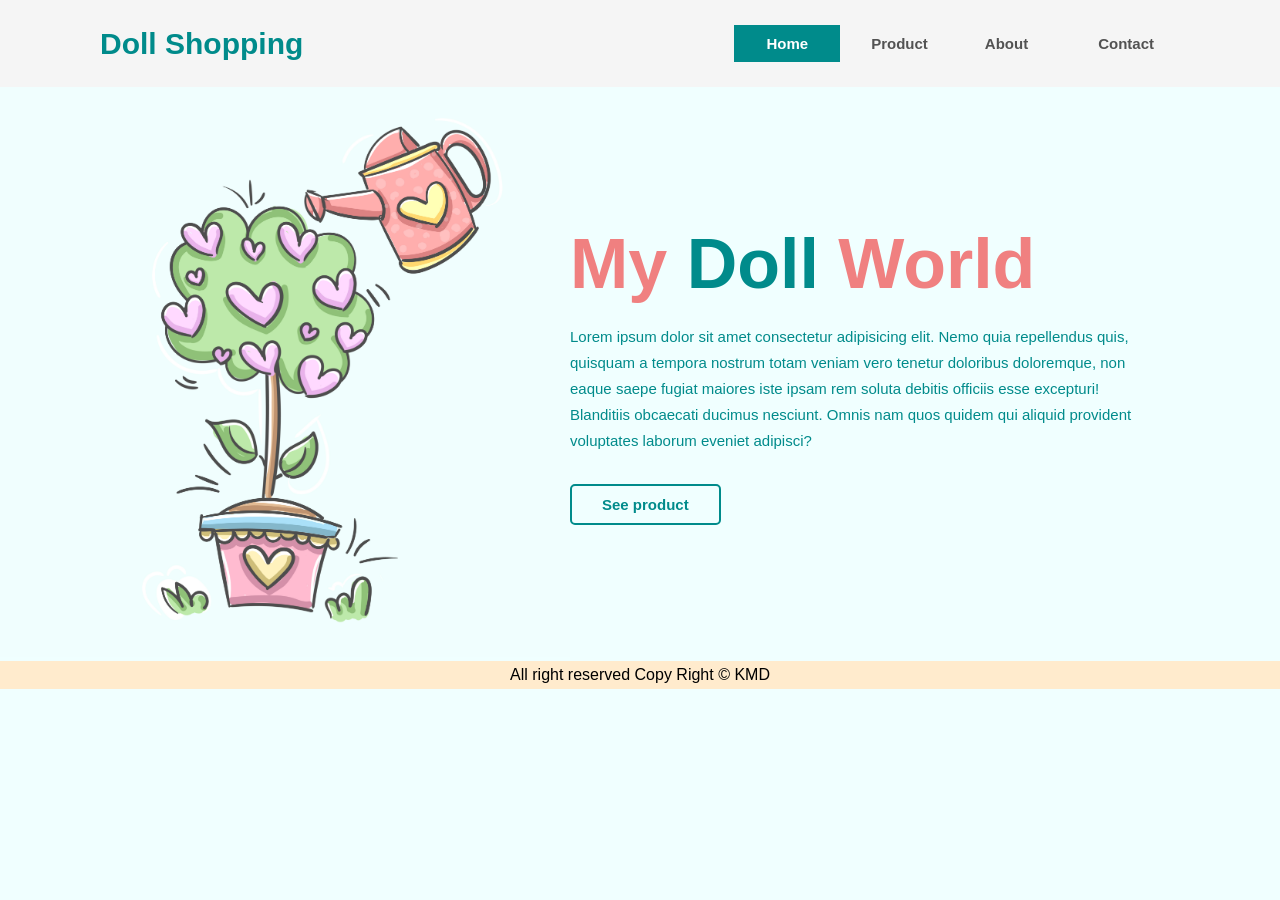
<file: Image/DShop-main/index.html>
<!DOCTYPE html>
<html lang="en">
<head>
    <meta charset="UTF-8">
    <meta name="viewport" content="width=device-width, initial-scale=1.0">
    <link rel="stylesheet" href="index.css">
    <title>Website learning With KMD</title>
</head>
<body>
    <section class="mycontainer">
        <!-- Start Nav  -->
        <nav class="navbar">
            <a href="#" class="logo">
                Doll Shopping
            </a>
            <ul class="links" type="none">
                <a href="index.html"><li class="link contact">Home</li></a>
                <a href="product.html"><li class="link">Product</li></a>
                <a href="about.html"><li class="link">About</li></a>
                <a href="contact.html"><li class="link">Contact</li></a>
            </ul>
        </nav>
        <!-- End Nav  -->
        <!-- This is Contact Section  -->
        <div class="home">
            <div class="left">
                <!-- need insert image code -->
                 <img src="image/home.jpg" alt="">
            </div>
            <div class="right">
                <h1 class="maintitle">
                    My <span>Doll</span> World
                </h1>
                <p>
                    Lorem ipsum dolor sit amet consectetur adipisicing elit. Nemo quia repellendus quis, quisquam a tempora nostrum totam veniam vero tenetur doloribus doloremque, non eaque saepe fugiat maiores iste ipsam rem soluta debitis officiis esse excepturi! Blanditiis obcaecati ducimus nesciunt. Omnis nam quos quidem qui aliquid provident voluptates laborum eveniet adipisci?
                </p>
                <a href="product.html" class="btn">
                    See product
                </a>
            </div>
        </div>
        <!-- End Contact section  -->
    </section>
    <footer>
        All right reserved Copy Right &copy; KMD
    </footer>
    
</body>
</html>
</file>
<file: Image/DShop-main/index.css>
*{
    margin: 0;
    padding: 0;
    box-sizing: border-box;
}

::-webkit-scrollbar{ 
    width: 0;
}

::selection{
    color: white;
    background-color: plum;
}

body{
    background-color: azure;
}

/* Navbar */

.navbar {
    margin: auto;
    padding: 25px 100px;
    display: flex;
    align-items: center;
    justify-content: space-between;
    background-color: whitesmoke;
    font-family: 'Raleway',sans-serif;
}

a {

text-decoration: none;

color: darkcyan;

}


a:hover {

text-decoration: none;

}

li{
    list-style: none;
}




.logo {

font-size: 30px;

font-weight: 800;

}


.links {

display: flex;

align-items: center;
justify-content: center;

}


.links a {

margin-left: 5px;
}


.link {

font-size: 15px;
font-weight: 600;
padding: 8px 26px;
transition: 0.3s linear; 
color: #525252;
}

.link:hover {
 background-color: darkcyan; color: white; 
}

.links a:last-child {
 margin-left: 18px;
}

.contact {
color: #fff;

background-color: darkcyan;

padding-inline: 30px;

border: 2px solid darkcyan;

}




.contact:hover {

background-color: transparent; color: darkcyan;
}

/* Home Page */

.home {

display: flex;
 align-items: center; 
 justify-content: center; 
 background-color: azure;
font-family: 'Raleway', sans-serif;

}

.right {

margin-right: 10%;

}

.maintitle {

font-size: 70px;

color: lightcoral;

margin-bottom: 20px;

}



span {

color: darkcyan;
}

.right p {
color: darkcyan;

font-size: 15px;

line-height: 26px;
}



.btn {

font-size: 15px;

font-weight: 600;

padding: 10px 30px;

margin-top: 30px;

display: inline-block;

border: 2px solid darkcyan;

color: darkcyan;

border-radius: 5px;

transition: all 0.3s linear;
}

.btn:hover {

border: 2px solid lightcoral;

background-color: lightcoral;

color: white;

}

img {
width: 570px;
}



/* footer */

footer {
    
font-family: 'Poppins', sans-serif;

padding: 5px;

width: 100%;

background-color: blanchedalmond;

text-align: center;

}
</file>
